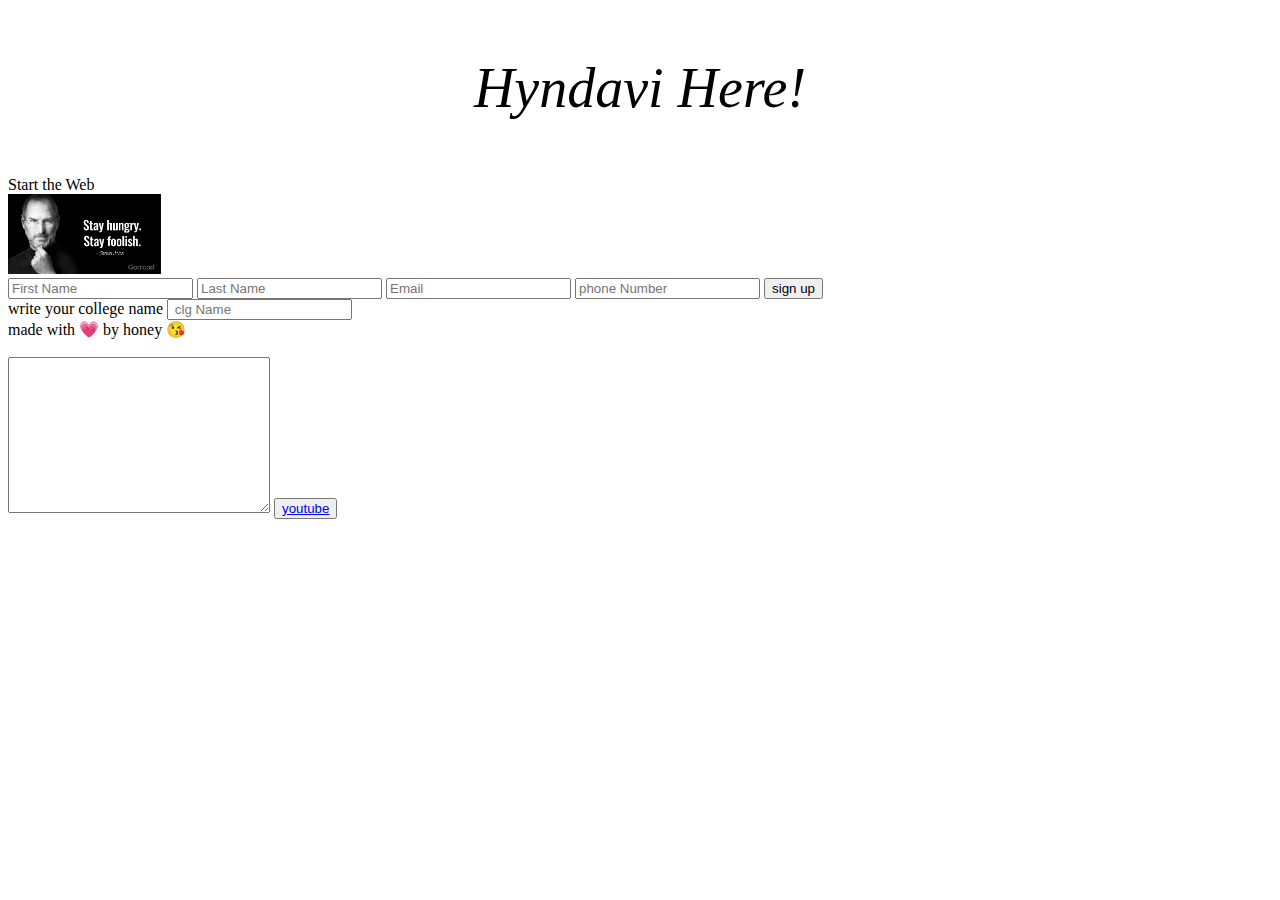
<file: index.html>
<!DOCTYPE html>
<html lang="en">
<head>
   <link rel="stylesheet" href="style.css">
</head>
<body>
<!-- <br> gives extra space between the lines -->
<p>Hyndavi Here!</p>
<div>
<h>Start the Web</h>
<div>
<a href="https://www.google.com"><img src="Steve.png" alt="steve pic" height="80"></a>
</div>
</div>
<input type="text"  name="First Name" placeholder="First Name">
<input type="text" placeholder="Last Name">
<input type="text" placeholder="Email">
<input type="text" placeholder="phone Number">
<!-- input:submit is the shortcut to get the belpw syntax -->
<input type="submit" value="sign up">
<!-- below one by input:text -->
<!-- <input type="text" name="" id=""> -->

<div>
    <form action="GET">
    <label for="college Name">write your college name </label>
    <input type="text"  name="college Name" placeholder=" clg Name" id="college Name">
</div>
</form>
<div>
    made with &#128151  by honey 😘
    <!-- emoji by using fn in keyboard -->
</div>


    <div>
        <br>
 <textarea name="" id="" cols="30" rows="10"></textarea>
 <button>
 <a href="https://www.youtube.com/">youtube</a>
</button>
</div>
</body>
</html>
<!-- in css we use # for id instead of . which is used for classes -->
</file>
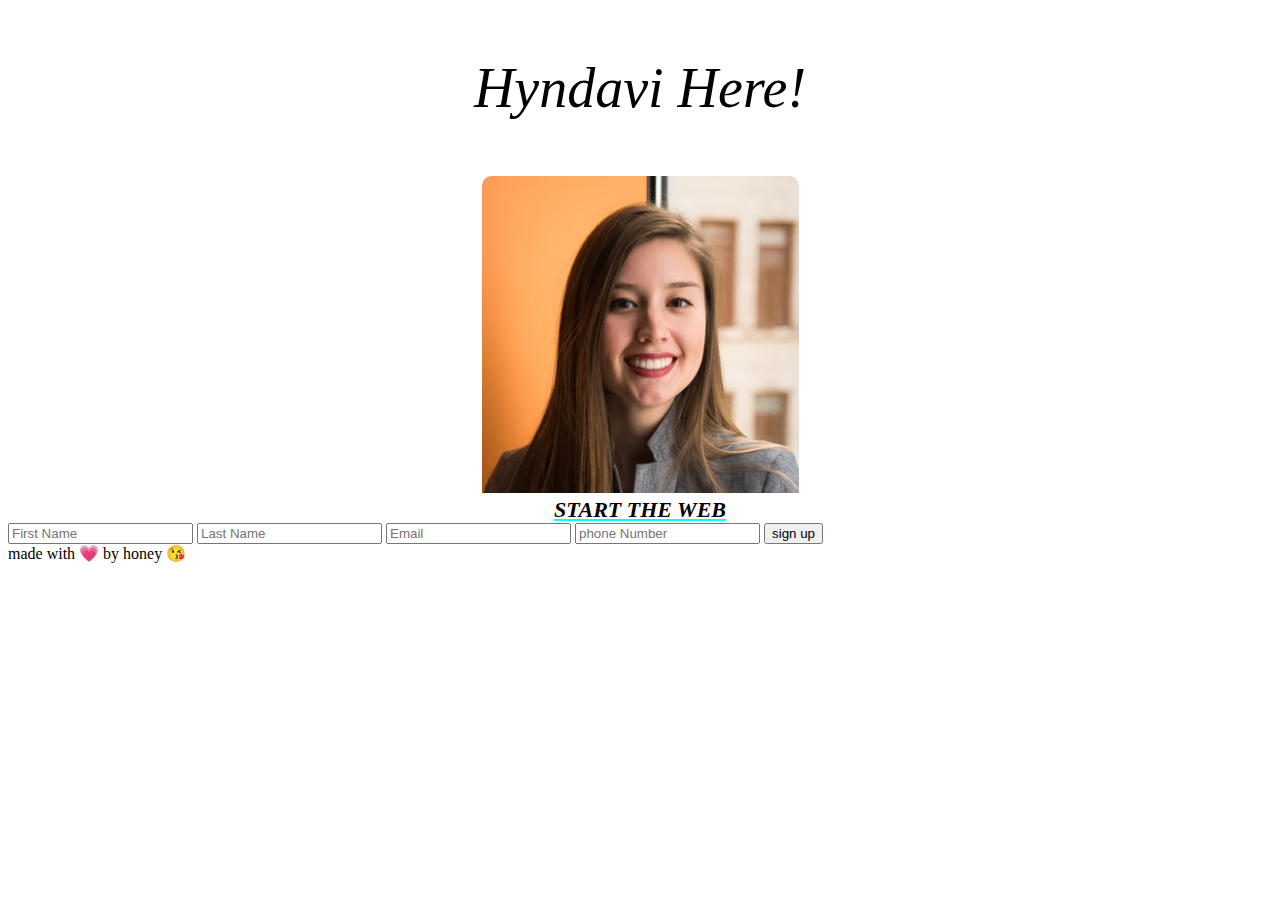
<file: index1.html>
<!DOCTYPE html>
<html>
    <head>
        <link rel="stylesheet" href="style.css">
        <title>start the web boot camp</title>
     </head>
     <body>
     <!-- <br> gives extra space between the lines -->
     <div class="main">
        
            <div class="form">

     <div class="intro"><p>Hyndavi Here!</p></div>
    <div class="image">
    <img src="picture.png"  alt="my pic" />
     </div>
<div class="heading"><h>start the web</h></div>
     <form action="/" method="post">
     <input type="text"  name="First Name" placeholder="First Name">
     <input type="text" placeholder="Last Name">
     <input type="text" placeholder="Email">
     <input type="text" placeholder="phone Number">
     <!-- input:submit is the shortcut to get the belpw syntax -->
     <input type="submit" value="sign up">
     
     
     </form>
     <div>
         made with &#128151  by honey 😘
         <!-- emoji by using fn in keyboard -->
     </div>
     
     
    </div>
     </div>
     
     </body>
</html>
</file>
<file: style.css>
p {
  font-style: italic;
  font-size: 56px;
  text-align: center;
  border-bottom: 12px;
  border-color: blue;
}
.heading {
  font-weight: bold;
  font-size: 22px;
  font-style: oblique;
  text-transform: uppercase;
  text-align: center;
  /* border: 2px;
  border-width: 3px;
  border-bottom: 30px;
  border-color: blue; */
  text-decoration: underline cyan;
}

form {
   border-radius: 10px 10px 10px 10px;
  /* background: #fff;
  padding: 30px;
  width: 90%;
  max-width: 450px;
  padding: 0px;
  box-shadow: 0 30px 60px 0 rgba(0, 0, 0, 0.3);
  text-align: center; */ */
}
.image {
  /* display: flex;
  justify-content: center; */
  text-align: center;
}
</file>
